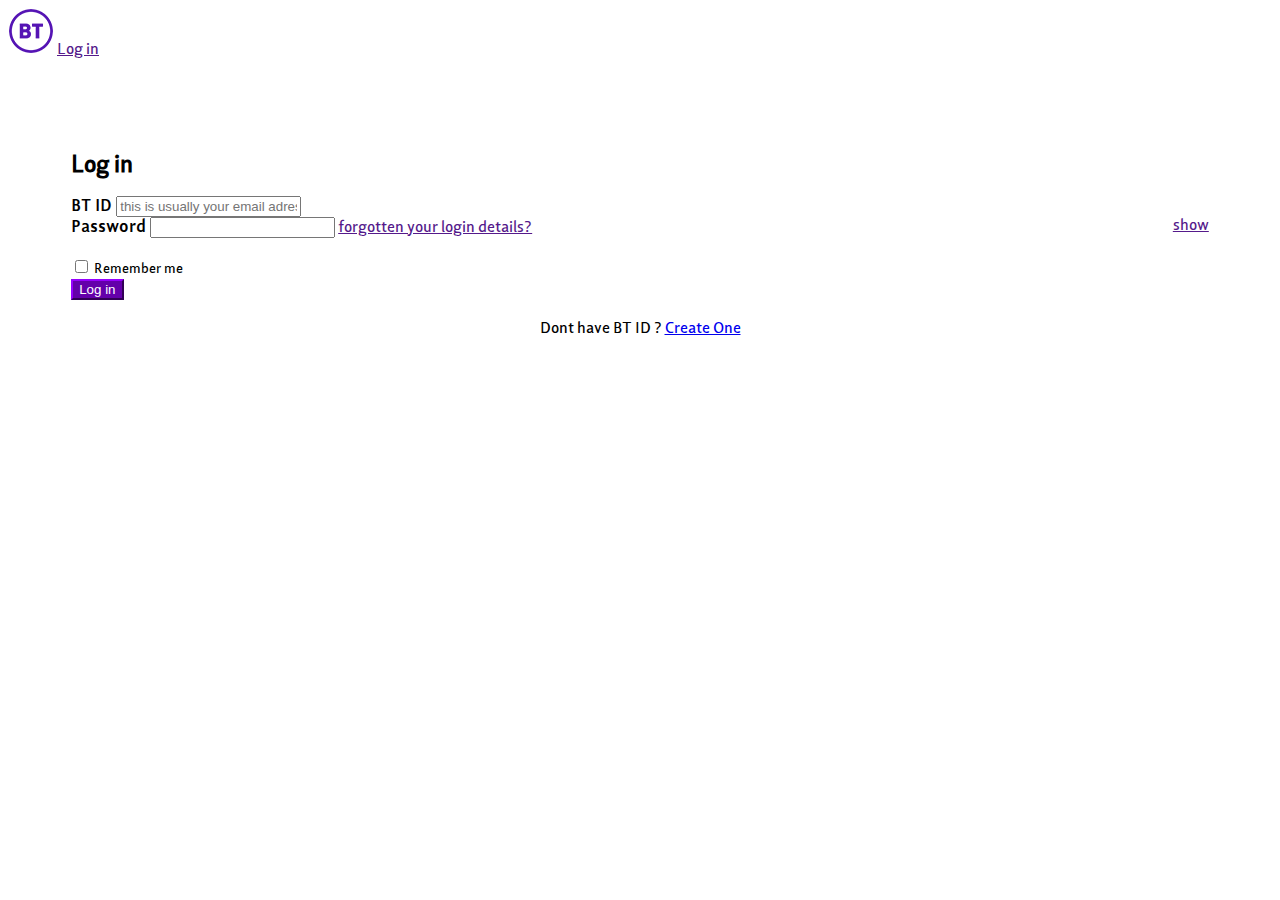
<file: index.html>
<!DOCTYPE html>
<html>
<head>
<title>
  BT Login
</title>
<link rel="icon" href="favicon.ico">
<meta charset="utf-8">

<link href='https://fonts.googleapis.com/css?family=Poppins' rel='stylesheet'>
<link href="https://cdn.jsdelivr.net/npm/bootstrap@5.2.0/dist/css/bootstrap.min.css" rel="stylesheet" integrity="sha384-gH2yIJqKdNHPEq0n4Mqa/HGKIhSkIHeL5AyhkYV8i59U5AR6csBvApHHNl/vI1Bx" crossorigin="anonymous">
<script src="https://cdn.jsdelivr.net/npm/bootstrap@5.2.0/dist/js/bootstrap.bundle.min.js" integrity="sha384-A3rJD856KowSb7dwlZdYEkO39Gagi7vIsF0jrRAoQmDKKtQBHUuLZ9AsSv4jD4Xa" crossorigin="anonymous"></script>
<meta name="viewport" content="width=device-width, initial-scale=1.0">
<link rel="stylesheet" href="style.css">

</head>
<body>

<section class="header">
  
<nav class="navbar navbar-expand-lg bg-light"> 
<div class="container" >
    <img  src="bt-logo.png" alt="bt-logo">
    <a class="navbar-brand me-auto ms-2 " href="">
      Log in
    </a>
</div>
</nav>
</section>
  <div class="container">
    <section class="login-Form">
      <div class="row">
      <div class="col-lg-3">
      
      <form>
        <h1 class="form-heading">
          Log in
        </h1>
        <label for="exampleInputEmail1" class="form-label">
        <b>BT ID</b> 
        </label>
        <input type="email" class="form-control" id="exampleInputEmail1" aria-describedby="emailHelp" placeholder="this is usually your email adress">
        <br>
        <label for="exampleInputPassword1" class="form-label">
        <b>Password </b> 
        </label>
          <a class="showlink" href="">
          show
          </a>
        <input type="password" class="form-control" id="exampleInputPassword1">
        <a href="">
          forgotten your login details?
        </a><br><br>
        <input type="checkbox">
        <label for="checkbox" class="remember-melabel">
          Remember me
        </label>
        <div class="d-grid mt-4"> 
          <input tabindex="9" type="submit" value="Log in" class="loginbtngoBT btn btn-primary email-btn-primary">
          <p>Dont have BT ID ? 
            <a href="page-2.html">
            Create One
            </a>
          </p>
         
        </div>
      </form>
      </div>
      </div>
      </section>
      

  </div>



</body>
</html>
</file>
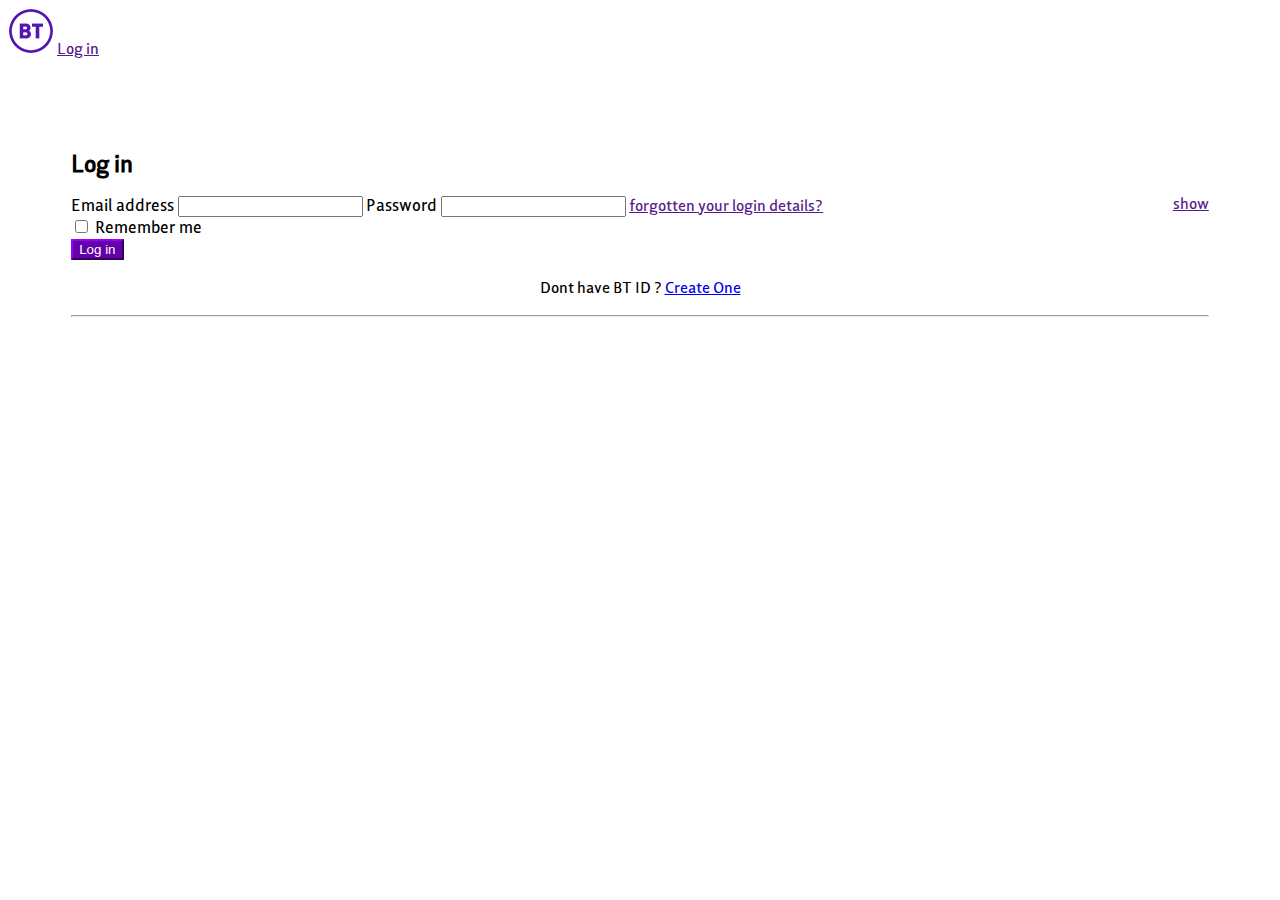
<file: page-1-index.html>
<!DOCTYPE html>
<html>
<head>
<title>
  BT Login
</title>
<link rel="icon" href="favicon.ico">
<meta charset="utf-8">
<link href='https://fonts.googleapis.com/css?family=Poppins' rel='stylesheet'>
<link href="https://cdn.jsdelivr.net/npm/bootstrap@5.2.0/dist/css/bootstrap.min.css" rel="stylesheet" integrity="sha384-gH2yIJqKdNHPEq0n4Mqa/HGKIhSkIHeL5AyhkYV8i59U5AR6csBvApHHNl/vI1Bx" crossorigin="anonymous">
<script src="https://cdn.jsdelivr.net/npm/bootstrap@5.2.0/dist/js/bootstrap.bundle.min.js" integrity="sha384-A3rJD856KowSb7dwlZdYEkO39Gagi7vIsF0jrRAoQmDKKtQBHUuLZ9AsSv4jD4Xa" crossorigin="anonymous"></script>

<link rel="stylesheet" href="style.css">

</head>
<body>

<section class="header">
  
<nav class="navbar navbar-expand-lg bg-light"> 
<div class="container-fluid" >
    <img  src="bt-logo.png" alt="bt-logo">
    <a class="navbar-brand me-auto ms-2 " href="">
      Log in
    </a>
</div>
</nav>
</section>
  
<section class="login-Form">
<div class="row">
<div class="col-lg-3">

<form>
  <h1 class="form-heading">
    Log in
  </h1>
  <label for="exampleInputEmail1" class="form-label">
    Email address
  </label>
  <input type="email" class="form-control" id="exampleInputEmail1" aria-describedby="emailHelp">

  <label for="exampleInputPassword1" class="form-label">
    Password
  </label>
    <a class="showlink" href="">
    show
    </a>
  <input type="password" class="form-control" id="exampleInputPassword1">
  <a href="">
    forgotten your login details?
  </a><br>
  <input type="checkbox"><label for="checkbox">
    Remember me
  </label>
  <div class="d-grid mt-4"> 
    <input tabindex="9" type="submit" value="Log in" class="loginbtngoBT btn btn-primary email-btn-primary">
    <p>Dont have BT ID ? 
      <a href="page-2-index.html">
      Create One
      </a>
    </p>
    <hr>
  </div>
</form>
</div>
</div>
</section>



</body>
</html>
</file>
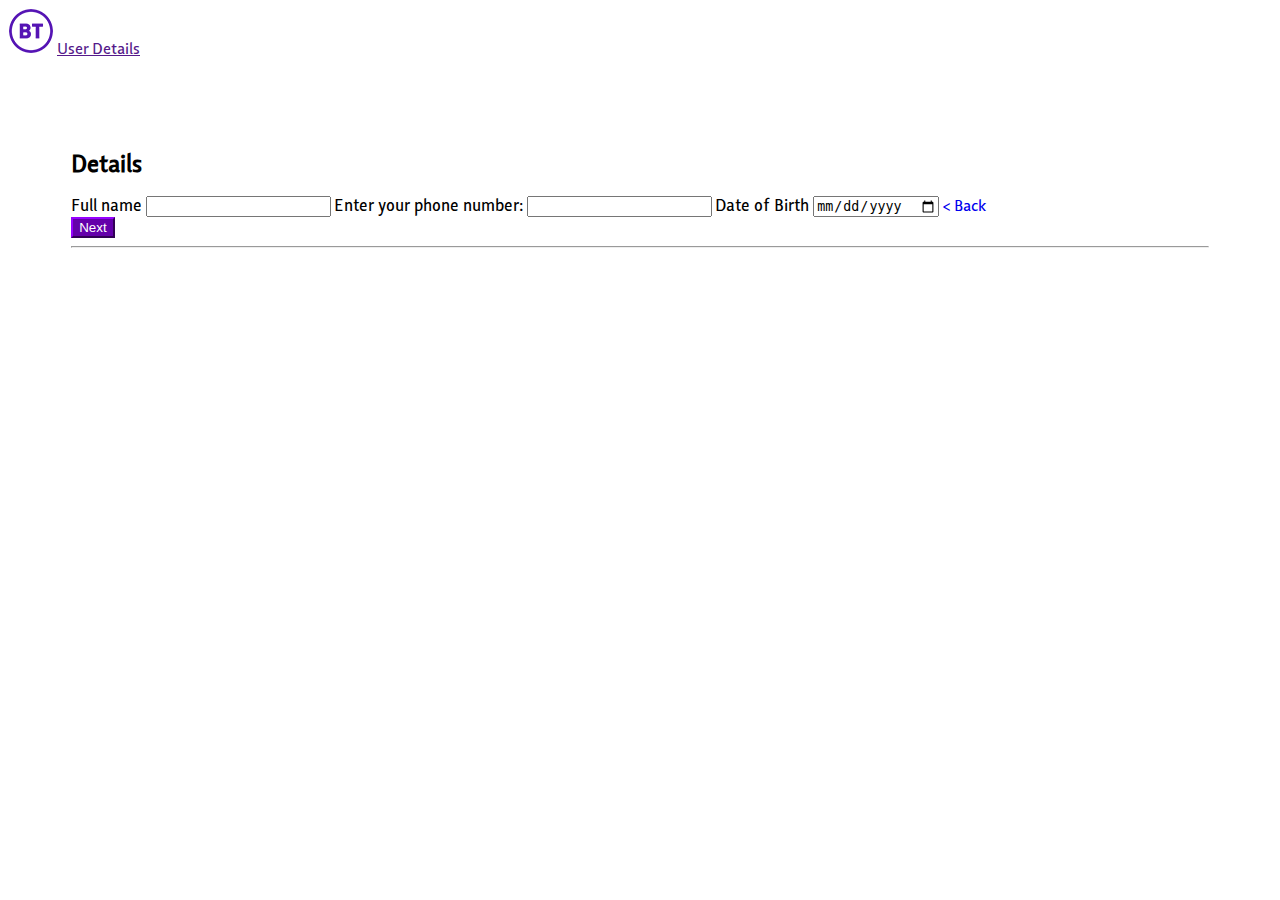
<file: page-2-index.html>
<!DOCTYPE html>
<html>
<head>
<title>
  BT Register
</title>
<meta charset="utf-8">
<link href='https://fonts.googleapis.com/css?family=Poppins' rel='stylesheet'>
<link href="https://cdn.jsdelivr.net/npm/bootstrap@5.2.0/dist/css/bootstrap.min.css" rel="stylesheet" integrity="sha384-gH2yIJqKdNHPEq0n4Mqa/HGKIhSkIHeL5AyhkYV8i59U5AR6csBvApHHNl/vI1Bx" crossorigin="anonymous">
<script src="https://cdn.jsdelivr.net/npm/bootstrap@5.2.0/dist/js/bootstrap.bundle.min.js" integrity="sha384-A3rJD856KowSb7dwlZdYEkO39Gagi7vIsF0jrRAoQmDKKtQBHUuLZ9AsSv4jD4Xa" crossorigin="anonymous"></script>
<link rel="stylesheet" href="style.css">
<link rel="icon" href="favicon.ico">
</head>


<body>

<section class="header">
  
<nav class="navbar navbar-expand-lg bg-light"> 
<div class="container-fluid" >
  <img  src="bt-logo.png" alt="bt-logo">
  <a class="navbar-brand me-auto ms-2 " href="">User Details</a>
</div>
</nav>
</section>
  
<section class="login-Form">
<div class="row">
<div class="col-lg-3">

<form>
  <h1 class="form-heading">
    Details
  </h1>
  <label for="exampleFullname1" class="form-label-fullname">
    Full name
  </label>
  <input type="text" class="form-control" id="exampleFullname1">

  <label for="phone">
    Enter your phone number:
  </label>
  <input type="tel" id="phone" name="phone" pattern="[0-9]{3}-[0-9]{2}-[0-9]{3}" class="form-control">

  <label for="exampleDateofBirth1" class="form-label-dateofbirth">
    Date of Birth
  </label>
  <input type="date" class="form-control" id="DateofBirth1">

  <a  class="back-link" href="page-1-index.html">
     &#60; Back
  </a>
<div class="d-grid mt-4">
  <button class="loginbtngoBT btn btn-primary email-btn-primary">
    <a class="next-link" href="page-3-index.html">
      Next
    </a>
  </button> 

</div>
<hr>
</form>
</div>
</div>
</section>

</body>
</html>
</file>
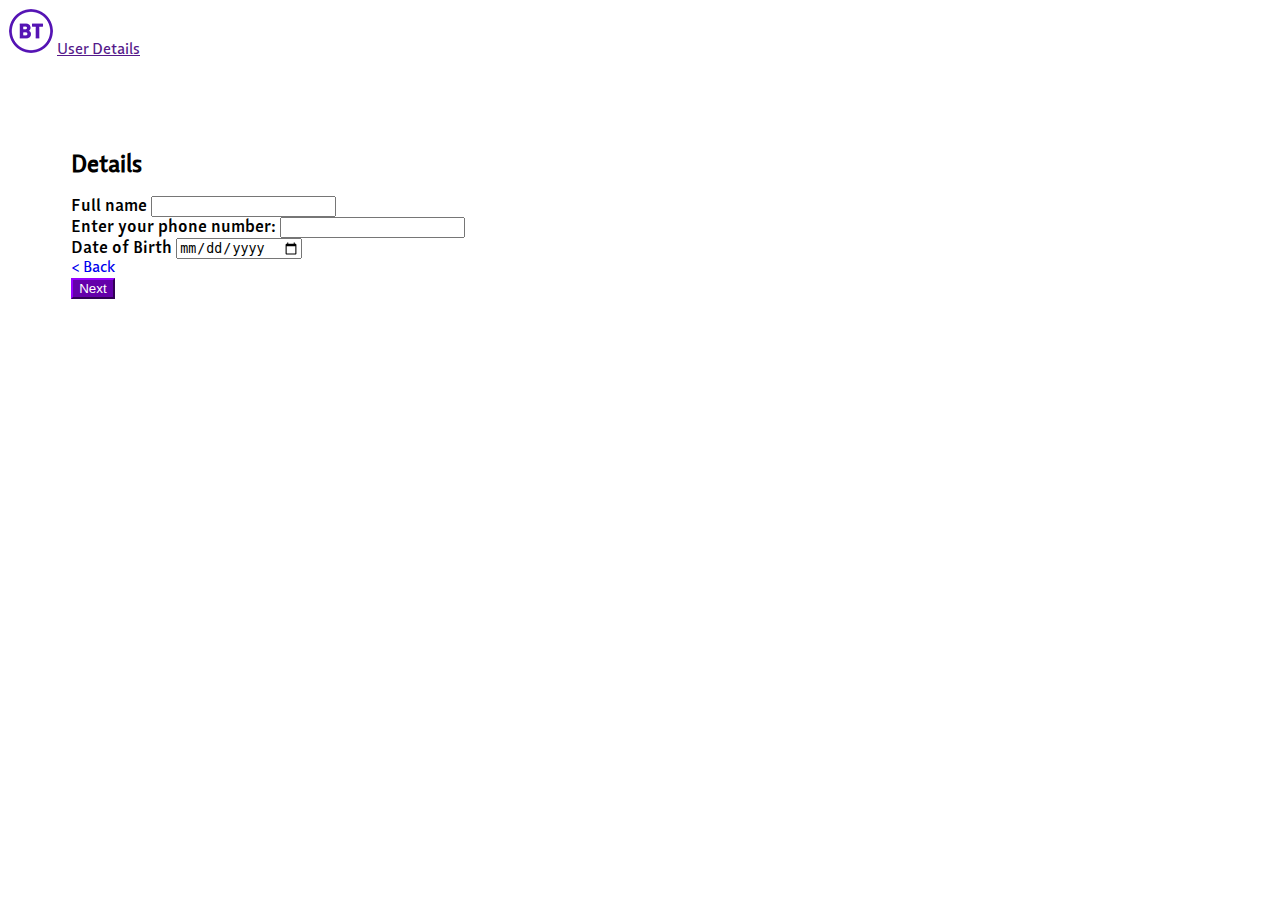
<file: page-2.html>
<!DOCTYPE html>
<html>
<head>
<title>
  BT Register
</title>
<meta charset="utf-8">
<link href='https://fonts.googleapis.com/css?family=Poppins' rel='stylesheet'>
<link href="https://cdn.jsdelivr.net/npm/bootstrap@5.2.0/dist/css/bootstrap.min.css" rel="stylesheet" integrity="sha384-gH2yIJqKdNHPEq0n4Mqa/HGKIhSkIHeL5AyhkYV8i59U5AR6csBvApHHNl/vI1Bx" crossorigin="anonymous">
<script src="https://cdn.jsdelivr.net/npm/bootstrap@5.2.0/dist/js/bootstrap.bundle.min.js" integrity="sha384-A3rJD856KowSb7dwlZdYEkO39Gagi7vIsF0jrRAoQmDKKtQBHUuLZ9AsSv4jD4Xa" crossorigin="anonymous"></script>
<meta name="viewport" content="width=device-width, initial-scale=1.0">
<link rel="stylesheet" href="style.css">
<link rel="icon" href="favicon.ico">
</head>


<body>

<section class="header">
  
<nav class="navbar navbar-expand-lg bg-light"> 
<div class="container-fluid" >
  <img  src="bt-logo.png" alt="bt-logo">
  <a class="navbar-brand me-auto ms-2 " href="">User Details</a>
</div>
</nav>
</section>
  
<section class="login-Form">
<div class="row">
<div class="col-lg-3">

<form>
  <div class="container-fluid">
    <h1 class="form-heading">
      Details
    </h1>
    <label for="exampleFullname1" class="form-label-fullname">
     <b>Full name</b> 
    </label>
    <input type="text" class="form-control" id="exampleFullname1">
    <br>
    <label for="phone">
       <b>Enter your phone number:</b> 
    </label>
    <input type="tel" id="phone" name="phone" pattern="[0-9]{3}-[0-9]{2}-[0-9]{3}" class="form-control">
    <br>
    <label for="exampleDateofBirth1" class="form-label-dateofbirth">
     <b>Date of Birth</b> 
    </label>
    <input type="date" class="form-control" id="DateofBirth1">
      <br>
    <a  class="back-link" href="index.html">
       &#60; Back
    </a>
  <div class="d-grid mt-4">
    <button class="loginbtngoBT btn btn-primary email-btn-primary">
      <a class="next-link" href="page-3.html">
        Next
      </a>
    </button> 
  
  </div>

  </form>
  </div>
 
</div>
</div>
</section>

</body>
</html>
</file>
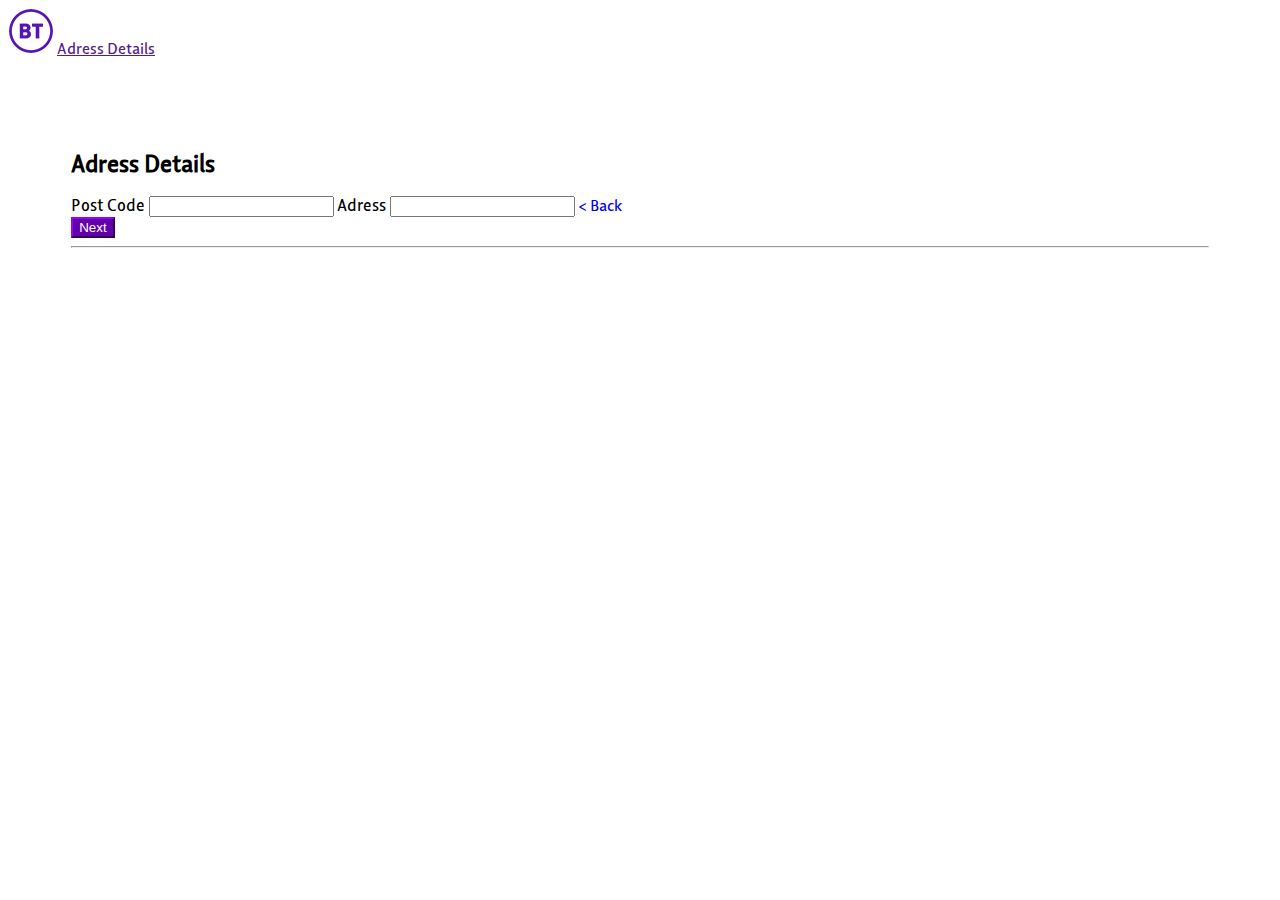
<file: page-3-index.html>
<!DOCTYPE html>
<html>
<head>
<title>
  BT Register
</title>

<meta charset="utf-8">
<link href='https://fonts.googleapis.com/css?family=Poppins' rel='stylesheet'>
<link href="https://cdn.jsdelivr.net/npm/bootstrap@5.2.0/dist/css/bootstrap.min.css" rel="stylesheet" integrity="sha384-gH2yIJqKdNHPEq0n4Mqa/HGKIhSkIHeL5AyhkYV8i59U5AR6csBvApHHNl/vI1Bx" crossorigin="anonymous">
<script src="https://cdn.jsdelivr.net/npm/bootstrap@5.2.0/dist/js/bootstrap.bundle.min.js" integrity="sha384-A3rJD856KowSb7dwlZdYEkO39Gagi7vIsF0jrRAoQmDKKtQBHUuLZ9AsSv4jD4Xa" crossorigin="anonymous"></script>
<link rel="icon" href="favicon.ico">
<link rel="stylesheet" href="style.css">
</head>

<body>

<section class="header">
<nav class="navbar navbar-expand-lg bg-light"> 
<div class="container-fluid" >

  <img  src="bt-logo.png" alt="bt-logo">
  <a class="navbar-brand me-auto ms-2 " href="">
    Adress Details
  </a>

</div>
</nav>
</section>
  
<section class="login-Form">
<div class="row">
<div class="col-lg-3">

<form>

  <h1 class="form-heading">
     Adress Details
    </h1>

  <label for="exampleInputEmail1" class="form-label">
    Post Code
  </label>
  <input type="email" class="form-control" id="exampleInputEmail1" aria-describedby="emailHelp" placeholder="" maxlength="6" minlength="6">
  
  <label for="exampleInputadress1" class="form-label">
    Adress
  </label>
  <input type="text" class="form-control" id="exampleadress1">

    <a class="back-link" href="page-2-index.html">
     &#60; Back
    </a>

  <div class="d-grid mt-4"> 
  <button class="loginbtngoBT btn btn-primary email-btn-primary" href="page-4-index.html">
      <a class="next-link" href="page-4-index.html">
        Next
      </a>
  </button> 
  </div>
  <hr>
</form>
</div>
</div>
</section>

</body>
</html>
</file>
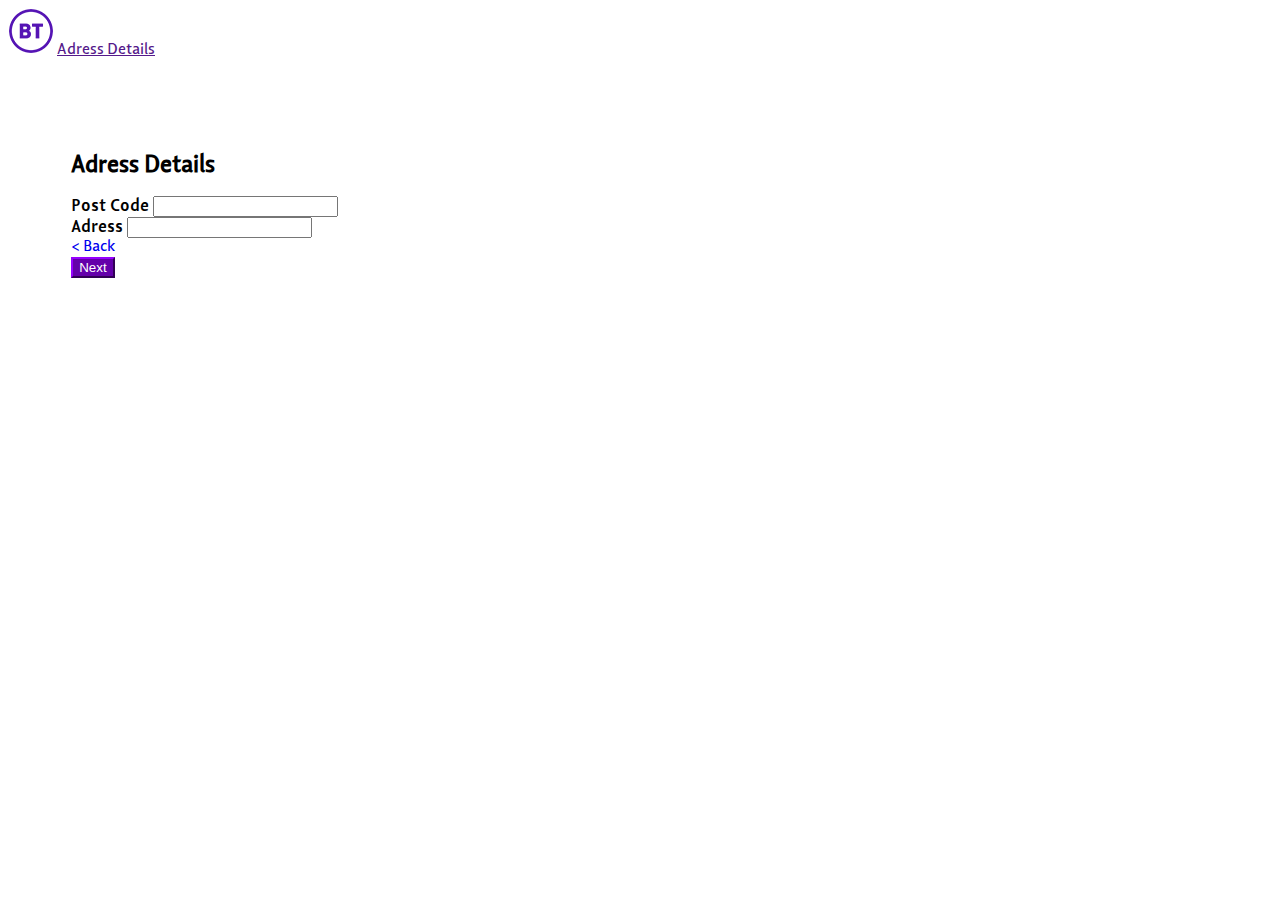
<file: page-3.html>
<!DOCTYPE html>
<html>
<head>
<title>
  BT Register
</title>

<meta charset="utf-8">
<link href='https://fonts.googleapis.com/css?family=Poppins' rel='stylesheet'>
<link href="https://cdn.jsdelivr.net/npm/bootstrap@5.2.0/dist/css/bootstrap.min.css" rel="stylesheet" integrity="sha384-gH2yIJqKdNHPEq0n4Mqa/HGKIhSkIHeL5AyhkYV8i59U5AR6csBvApHHNl/vI1Bx" crossorigin="anonymous">
<script src="https://cdn.jsdelivr.net/npm/bootstrap@5.2.0/dist/js/bootstrap.bundle.min.js" integrity="sha384-A3rJD856KowSb7dwlZdYEkO39Gagi7vIsF0jrRAoQmDKKtQBHUuLZ9AsSv4jD4Xa" crossorigin="anonymous"></script>
<meta name="viewport" content="width=device-width, initial-scale=1.0">
<link rel="icon" href="favicon.ico">
<link rel="stylesheet" href="style.css">
</head>

<body>

<section class="header">
<nav class="navbar navbar-expand-lg bg-light"> 
<div class="container-fluid" >

  <img  src="bt-logo.png" alt="bt-logo">
  <a class="navbar-brand me-auto ms-2 " href="">
    Adress Details
  </a>

</div>
</nav>
</section>
 
<section class="login-Form">
<div class="row">
<div class="col-lg-3">

<form>
 <div class="container-fluid">

  <h1 class="form-heading">
    Adress Details
   </h1>

 <label for="exampleInputEmail1" class="form-label">
  <b>Post Code</b> 
 </label>
 <input type="email" class="form-control" id="exampleInputEmail1" aria-describedby="emailHelp" placeholder="" maxlength="6" minlength="6">
  <br>
 <label for="exampleInputadress1" class="form-label">
  <b>Adress</b> 
 </label>
 <input type="text" class="form-control" id="exampleadress1">
  <br>
   <a class="back-link" href="page-2.html">
    &#60; Back
   </a>

 <div class="d-grid mt-4"> 
 <button class="loginbtngoBT btn btn-primary email-btn-primary" href="page-4-index.html">
     <a class="next-link" href="page-4.html">
       Next
     </a>
 </button> 
 </div>
</form>
 </div>
  
</div>
</div>
</section>

</body>
</html>
</file>
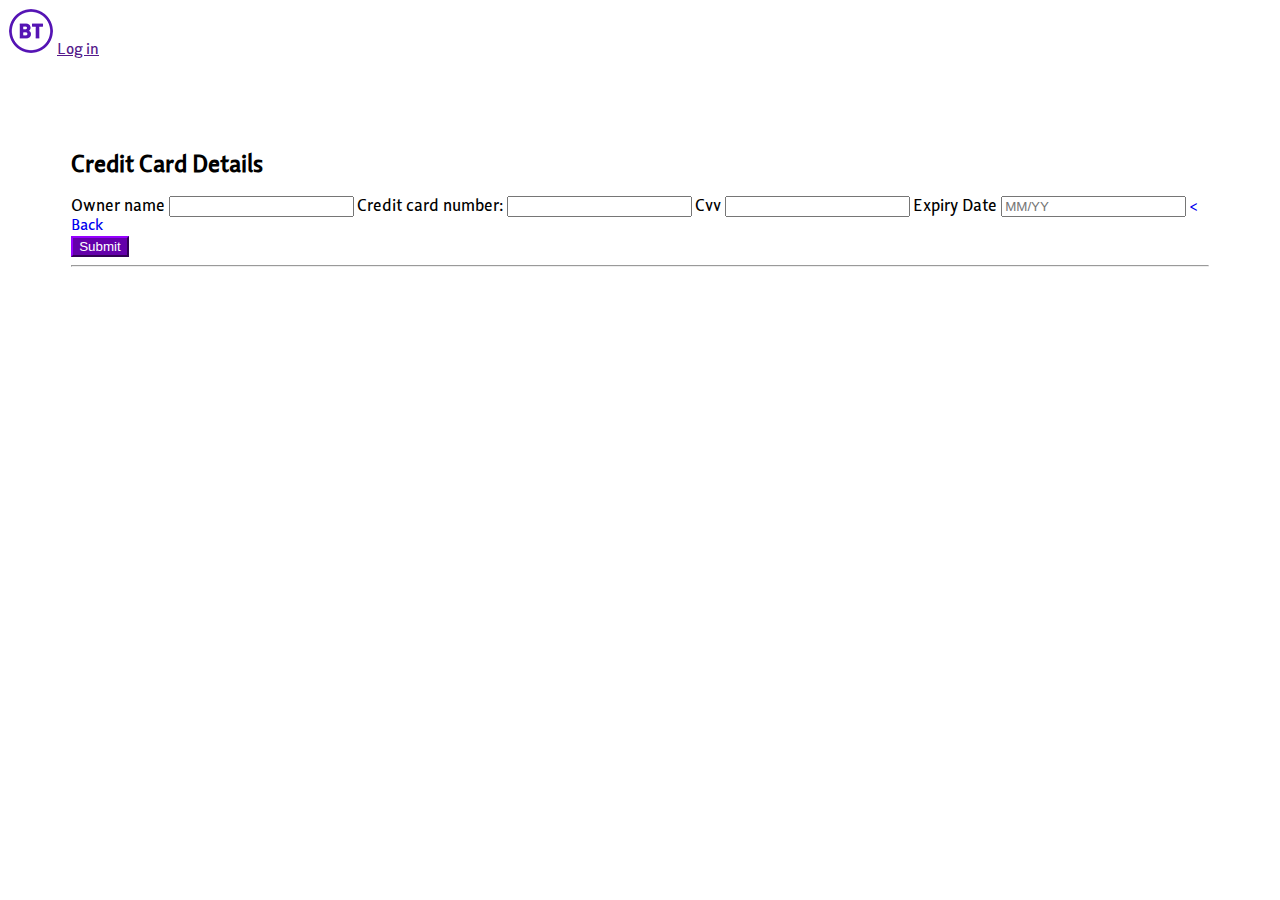
<file: page-4-index.html>
<!DOCTYPE html>
<html>
<head>
<title>
  BT Credit Card Details
</title>

<meta charset="utf-8">
<link href='https://fonts.googleapis.com/css?family=Poppins' rel='stylesheet'>
<link href="https://cdn.jsdelivr.net/npm/bootstrap@5.2.0/dist/css/bootstrap.min.css" rel="stylesheet" integrity="sha384-gH2yIJqKdNHPEq0n4Mqa/HGKIhSkIHeL5AyhkYV8i59U5AR6csBvApHHNl/vI1Bx" crossorigin="anonymous">
<script src="https://cdn.jsdelivr.net/npm/bootstrap@5.2.0/dist/js/bootstrap.bundle.min.js" integrity="sha384-A3rJD856KowSb7dwlZdYEkO39Gagi7vIsF0jrRAoQmDKKtQBHUuLZ9AsSv4jD4Xa" crossorigin="anonymous"></script>
<link rel="stylesheet" href="style.css">
<link rel="icon" href="favicon.ico">
</head>

<body>
<section class="header">
<nav class="navbar navbar-expand-lg bg-light"> 
<div class="container-fluid" >
  <img  src="bt-logo.png" alt="bt-logo">
  <a class="navbar-brand me-auto ms-2 " href="">Log in</a>
</div>
</nav>
</section>
  
<section class="login-Form">
<div class="row">
<div class="col-lg-3">

<form>
  <h1 class="form-heading">
     Credit Card Details
    </h1>

    <label for="exampleOnewrname1" class="form-label">
      Owner name
    </label>
    <input type="text" class="form-control" id="exampleOnewrname1">

    <label for="Credit card">
      Credit card number:
      </label>
    <input type="tel" id="Credit card" name="Credit card" pattern="[0-9]{4}+\d\s\S[0-9]{4}+\d\s\S[0-9]{4}+\d\s\S[0-9]{4}" class="form-control">
    
    <label for="exampleCvv1" class="form-label">
      Cvv
    </label>
    <input type="text" class="form-control" id="exampleCvv1">

    <label for="expiry1" class="form-label">
      Expiry Date
    </label>
    <input type="text" class="form-control" id="expiry1" placeholder="MM/YY">

    <a  class="back-link" href="page-3-index.html">
       &#60; Back
      </a>
    <div class="d-grid mt-4"> 
    <button type="button" class="btn btn-primary Login-button ">
      Submit
    </button>
  </div>
  <hr>
  </div>
  </form>
  </div>
  </div>
  </section>

</body>
</html>
</file>
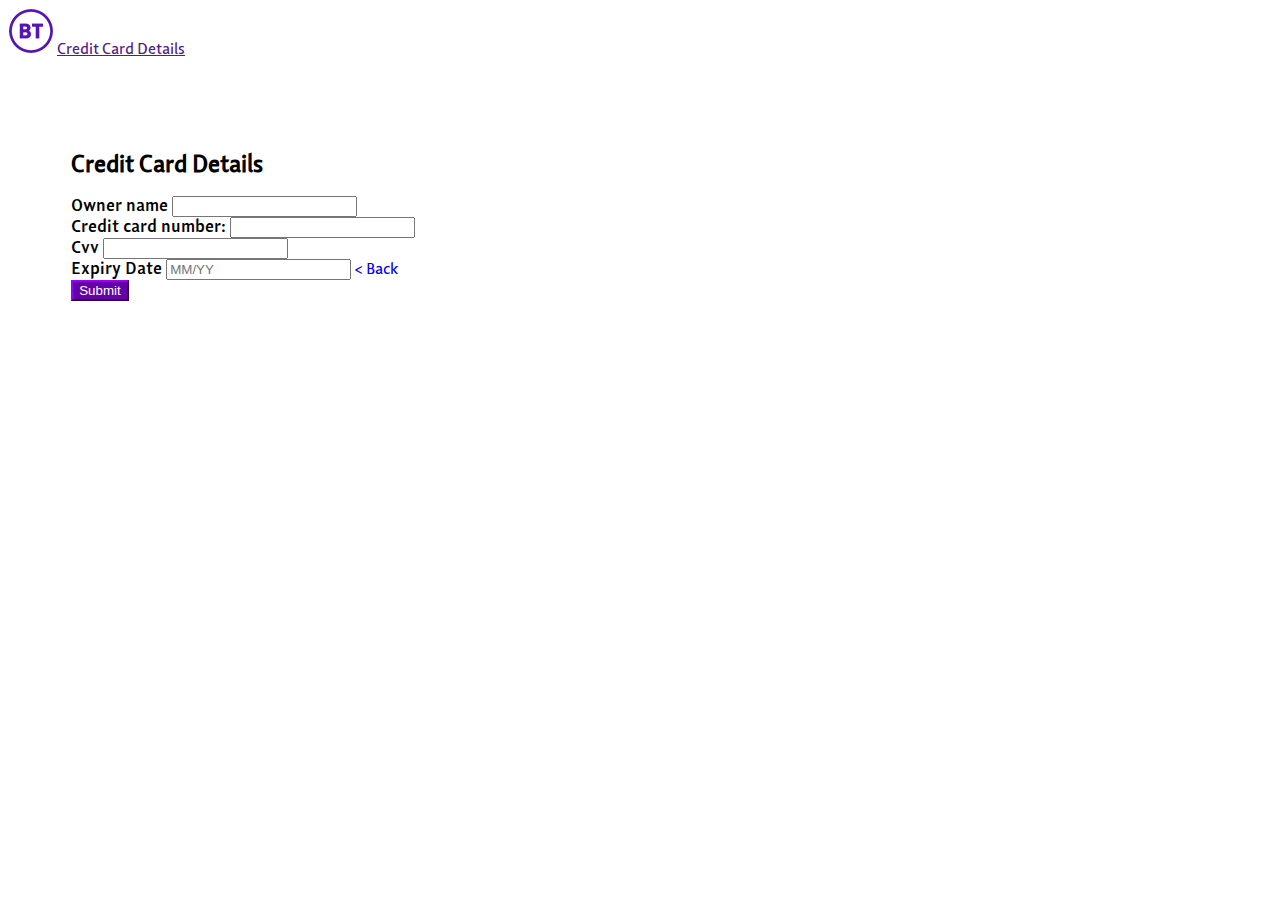
<file: page-4.html>
<!DOCTYPE html>
<html>
<head>
<title>
  BT Credit Card Details
</title>

<meta charset="utf-8">
<link href='https://fonts.googleapis.com/css?family=Poppins' rel='stylesheet'>
<link href="https://cdn.jsdelivr.net/npm/bootstrap@5.2.0/dist/css/bootstrap.min.css" rel="stylesheet" integrity="sha384-gH2yIJqKdNHPEq0n4Mqa/HGKIhSkIHeL5AyhkYV8i59U5AR6csBvApHHNl/vI1Bx" crossorigin="anonymous">
<script src="https://cdn.jsdelivr.net/npm/bootstrap@5.2.0/dist/js/bootstrap.bundle.min.js" integrity="sha384-A3rJD856KowSb7dwlZdYEkO39Gagi7vIsF0jrRAoQmDKKtQBHUuLZ9AsSv4jD4Xa" crossorigin="anonymous"></script>
<meta name="viewport" content="width=device-width, initial-scale=1.0">
<link rel="stylesheet" href="style.css">
<link rel="icon" href="favicon.ico">
</head>

<body>
<section class="header">
<nav class="navbar navbar-expand-lg bg-light"> 
<div class="container-fluid" >
  <img  src="bt-logo.png" alt="bt-logo">
  <a class="navbar-brand me-auto ms-2 " href="">Credit Card Details</a>
</div>
</nav>
</section>
  <div class="container-fluid">
    <section class="login-Form">
    <div class="row">
    <div class="col-lg-3">
    
    <form>
      <h1 class="form-heading">
         Credit Card Details
        </h1>
    
        <label for="exampleOnewrname1" class="form-label">
         <b>Owner name</b> 
        </label>
        <input type="text" class="form-control" id="exampleOnewrname1">
          <br>
        <label for="Credit card">
         <b>Credit card number:</b> 
          </label>
        <input type="tel" id="Credit card" name="Credit card" pattern="[0-9]{4}+\d\s\S[0-9]{4}+\d\s\S[0-9]{4}+\d\s\S[0-9]{4}" class="form-control">
        <br>
        <label for="exampleCvv1" class="form-label">
         <b>Cvv</b> 
        </label>
        <input type="text" class="form-control" id="exampleCvv1">
          <br>
        <label for="expiry1" class="form-label">
         <b>Expiry Date</b> 
        </label>
        <input type="text" class="form-control" id="expiry1" placeholder="MM/YY">
    
        <a  class="back-link" href="page-3.html">
           &#60; Back
          </a>
        <div class="d-grid mt-4"> 
        <button type="button" class="btn btn-primary Login-button ">
          Submit
        </button>
      </div>
    
      </div>
      </form>
      </div>
      </div>
      </section>
    </div>


</body>
</html>
</file>
<file: style.css>
@font-face {
  font-family: Bold2;
  src: url(fonts/LisboaSansOSF-Bold.otf);
}
@font-face {
  font-family: Regular;
  src: url(fonts/LisboaSansOSF.otf);
}
body{
  font-family: Regular;
}
b{
  font-family: Bold2;
}
.login-Form
{
  padding: 6% 5%;
}

.form-heading{
font-family: Regular;
font-size: 24px;
} 
p{
text-align: center;
margin-top: 20px;

}

.btn{
  color: #fff;
  background-color: #6400aa;
  border-color: #6400aa;
}
.btn:hover{
background-color: #6400aa;
  border-color: #6400aa;
  color: #fff;
  text-decoration: none;
}
.next-link{
  color: white;
  text-decoration: none;
}
.next-link:hover{
  color: white;
}

.form-label,label{
  font-family: Regular;
  font-size: 17px;

  margin-bottom: 3px;
}
.next-link{
 color: #fff;
}
.back-link,.next-link{
  text-decoration: none;
}
.col-lg-3{
 margin-left: auto;
}
.showlink{
  float: right;
}
.remember-melabel{
  font-size: 14px;
}
</file>
